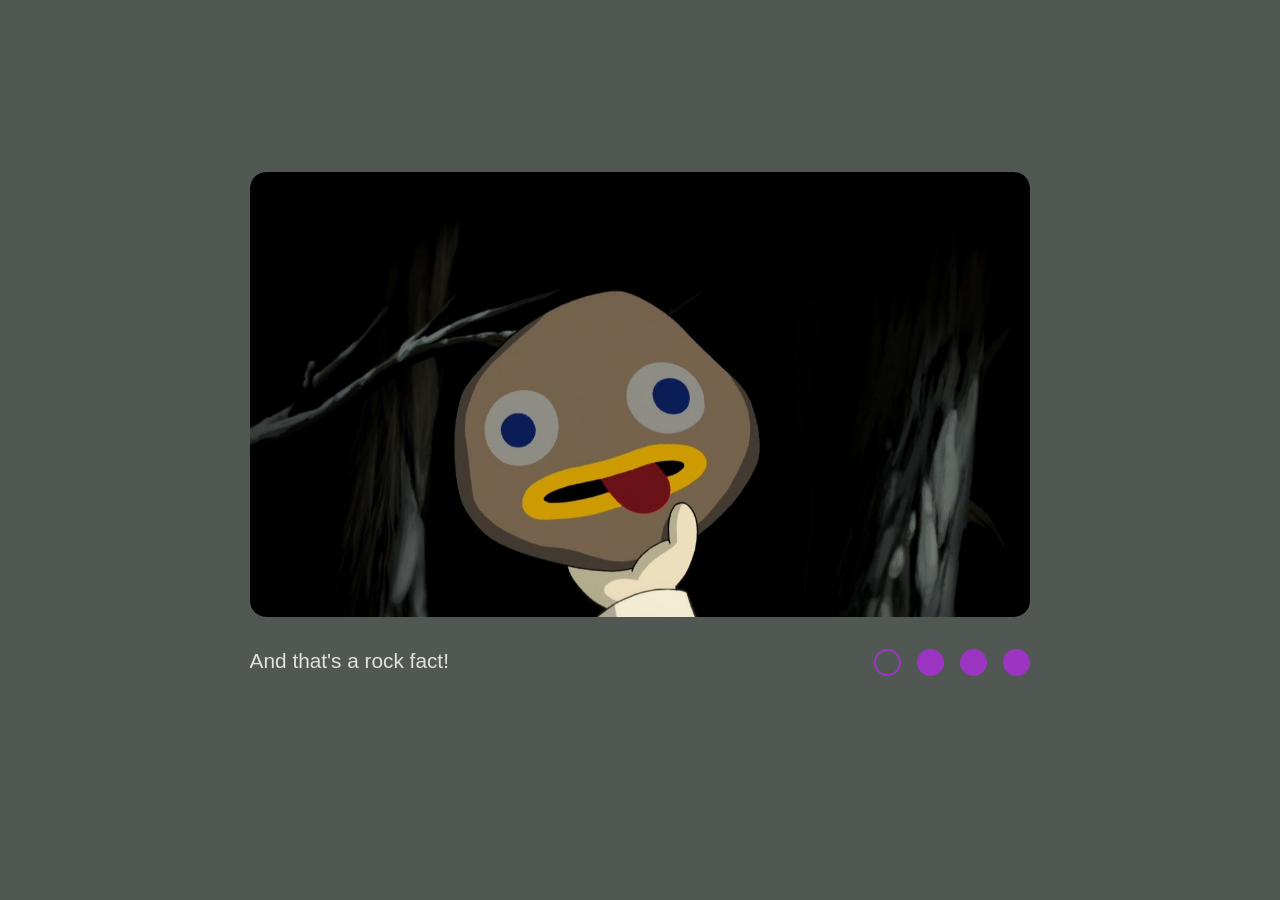
<file: index.html>
<!DOCTYPE html>
<html lang="en">
<head>
  <meta charset="UTF-8">
  <meta http-equiv="X-UA-Compatible" content="IE=edge">
  <meta name="viewport" content="width=device-width, initial-scale=1.0">
  <title>cssMemSlider</title>
  <link rel="shortcut icon" href="favicon.ico" type="image/x-icon">
  <link rel="stylesheet" href="style.css">
</head>
<body>
  <div class="wrapper">
    <div class="mem-panel">
      <input class="slide" type="radio" name = "switch" id = "slide1" checked>
      <input type="radio" name = "switch" id = "slide2">
      <input type="radio" name = "switch" id = "slide3">
      <input type="radio" name = "switch" id = "slide4">
      <div class="slider">
        <div class="slider__item slide1"></div>
        <div class="slider__item slide2"></div>
        <div class="slider__item slide3"></div>
        <div class="slider__item slide4"></div>
      </div>
      <div class="mem-panel__bottom">
        <div class="caption">
          <div class="caption__item caption1">And that's a rock fact!</div>
          <div class="caption__item caption2">Make grenades better.</div>
          <div class="caption__item caption3">- Where's Eve?<br>- Me instead of her.</div>
          <div class="caption__item caption4">I hope you're not Student1?</div>
        </div>
        <div class="controls">
          <div class="controls__items">
            <label for="slide1">
              <div class="switch switch1"></div>
            </label>
            <label for="slide2">
              <div class="switch switch2"></div>
            </label>
            <label for="slide3">
              <div class="switch switch3"></div>
            </label>
            <label for="slide4">
              <div class="switch switch4"></div>
            </label>
            </div>
          </div>
      </div>
    </div>
  </div>
</body>
</html>
</file>
<file: style.css>
:root {
  --color-main-background: rgb(81 88 84);
  --color-switch: rgb(157, 53, 195);
  --color-switch-hover: rgb(53, 176, 195);
  --color-switch-active: rgb(184, 228, 235);
  --color-text: rgb(225 225 225);
  --width-mobile: 768px;
}

* {
  box-sizing: border-box;
}

html {
  scroll-behavior: smooth;
  overflow: hidden;
}

body {
  margin: 0;
  padding: 0;
  height: 100vh;
  background-color: var(--color-main-background);
  font-family: Verdana, Geneva, Tahoma, sans-serif;
  font-size: 10px;
  overflow: hidden;
  
}

.wrapper {
  width: 100vw;
  height: 100vh;
  display: flex;
  margin: auto;
  padding-top: 2rem;
}

.wrapper input {
  display: none;
}

.mem-panel {
  width: 61vw;
  height: 46vw;
  display: flex;
  flex-direction: column;
  row-gap: 2rem;
  margin: auto;
  overflow: hidden;
}

.slider {
  width: inherit;
  height: 80%;
  margin: 0  auto;
  overflow: hidden;
  border-radius: 1rem;
}


.slider__item {
  width: inherit;
  height: 100%;
  background-repeat: no-repeat;
  background-position: center;
  background-size: cover;
  opacity: 0;
  z-index: 0;
  transition: transform ease-in-out .5s, opacity ease-in-out .3s;
  border-radius: 1rem;
  overflow: hidden;
}

.slide1 {
  background-image: url('./assets/img/slide1.jpg');
}

.slide2 {
  background-image: url('./assets/img/slide2.jpg');
}

.slide3 {
  background-image: url('./assets/img/slide3.jpg');
}

.slide4 {
  background-image: url('./assets/img/slide4.jpg');
}


/* panel bottom */

.mem-panel__bottom {
  width: inherit;
  height: 20%;
  display: flex;
  row-gap: 1rem;
}

.caption {
  width: 50%;
  height: 100%;
  
}

.caption__item {
  font-size: 1.3rem;
  color: var(--color-text);
  opacity: 0;
  z-index: 0;
  transition: transform ease-in-out .3s, opacity ease-in-out .3s;
}

.controls {
  width: 50%;
  height: 100%;
  display: flex;
  justify-content: flex-end;
}

.controls__items {
  display: flex;
  column-gap: 1rem;
}

.controls__items label {
  cursor: pointer;
}

.switch {
  width: 1.7rem;
  height: 1.7rem;
  background-color: var(--color-switch);
  border: 0.15rem solid var(--color-switch);
  border-radius: 50%;
  transition: all 0.3s;
}

#slide1:checked~.mem-panel__bottom .switch1,
#slide2:checked~.mem-panel__bottom .switch2,
#slide3:checked~.mem-panel__bottom .switch3,
#slide4:checked~.mem-panel__bottom .switch4 {
  background-color: transparent;
  transition: all 0.3s;
}

#slide1:checked~.mem-panel__bottom label:hover .switch1,
#slide2:checked~.mem-panel__bottom label:hover .switch2,
#slide3:checked~.mem-panel__bottom label:hover .switch3,
#slide4:checked~.mem-panel__bottom label:hover .switch4 {
  border-color: var(--color-switch-hover);
  background-color: transparent;
}

label:hover .switch,
#slide1:checked~.controls .switch,
#slide2:checked~.controls .switch,
#slide3:checked~.controls .switch,
#slide4:checked~.controls .switch {
  cursor: pointer;
  border-color: var(--color-switch-hover);
  background-color: var(--color-switch-hover);
}

label:active .switch {
  border-color: var(--color-switch-active);
  background-color: var(--color-switch-active);
}

#slide1:checked~.mem-panel__bottom label:active .switch1,
#slide2:checked~.mem-panel__bottom label:active .switch2,
#slide3:checked~.mem-panel__bottom label:active .switch3,
#slide4:checked~.mem-panel__bottom label:active .switch4 {
  border-color: var(--color-switch-active);
  background-color: var(--color-switch-active);
}


/* switch slide */

#slide1~.slider .slide1,
#slide2~.slider .slide2,
#slide3~.slider .slide3,
#slide4~.slider .slide4 {
  height: 0;
  transition: .3s;
}

#slide1:checked~.slider .slide1,
#slide2:checked~.slider .slide2,
#slide3:checked~.slider .slide3,
#slide4:checked~.slider .slide4 {
  height: 100%;
  opacity: 1;
  z-index: 1;
  transition: .3s;
  transform: scale(1);
}

#slide1~.mem-panel__bottom .caption1,
#slide2~.mem-panel__bottom .caption2,
#slide3~.mem-panel__bottom .caption3,
#slide4~.mem-panel__bottom .caption4 {
  height: 0;
}

#slide1:checked~.mem-panel__bottom .caption1,
#slide2:checked~.mem-panel__bottom .caption2,
#slide3:checked~.mem-panel__bottom .caption3,
#slide4:checked~.mem-panel__bottom .caption4 {
  height: 100%;
  opacity: 1;
  z-index: 1;
  transform: scale(1);
}

/* media query  */

@media (max-width: 768px) {
  .mem-panel {
    height: 53vw;
  }
  .mem-panel__bottom {
    height: 8rem;
    flex-direction: column;
  }

  .caption {
    order: 2;
    width: 100%;
  }

  .caption__item {
    font-size: 1rem;
  }

  .controls {
    width: 100%;
    justify-content: center;
    order: 1;
  }

  .switch {
    width: 1.2rem;
    height: 1.2rem;
  }

}

@media (max-width: 415px) {
  .mem-panel {
      height: 16rem;
    }
}
</file>
<file: cssMemSlider/style.css>
:root {
  --color-main-background: rgb(81 88 84);
  --color-switch: rgb(157, 53, 195);
  --color-switch-hover: rgb(53, 176, 195);
  --color-switch-active: rgb(184, 228, 235);
  --color-text: rgb(225 225 225);
  --width-mobile: 768px;
}

* {
  box-sizing: border-box;
}

html {
  scroll-behavior: smooth;
  overflow: hidden;
}

body {
  margin: 0;
  padding: 0;
  height: 100vh;
  background-color: var(--color-main-background);
  font-family: Verdana, Geneva, Tahoma, sans-serif;
  font-size: 10px;
  overflow: hidden;
  
}

.wrapper {
  width: 100vw;
  height: 100vh;
  display: flex;
  margin: auto;
  padding-top: 2rem;
}

.wrapper input {
  display: none;
}

.mem-panel {
  width: 61vw;
  height: 46vw;
  display: flex;
  flex-direction: column;
  row-gap: 2rem;
  margin: auto;
  overflow: hidden;
}

.slider {
  width: inherit;
  height: 80%;
  margin: 0  auto;
  overflow: hidden;
  border-radius: 1rem;
}


.slider__item {
  width: inherit;
  height: 100%;
  background-repeat: no-repeat;
  background-position: center;
  background-size: cover;
  opacity: 0;
  z-index: 0;
  transition: transform ease-in-out .5s, opacity ease-in-out .3s;
  border-radius: 1rem;
  overflow: hidden;
}

.slide1 {
  background-image: url('./assets/img/slide1.jpg');
}

.slide2 {
  background-image: url('./assets/img/slide2.jpg');
}

.slide3 {
  background-image: url('./assets/img/slide3.jpg');
}

.slide4 {
  background-image: url('./assets/img/slide4.jpg');
}


/* panel bottom */

.mem-panel__bottom {
  width: inherit;
  height: 20%;
  display: flex;
  row-gap: 1rem;
}

.caption {
  width: 50%;
  height: 100%;
  
}

.caption__item {
  font-size: 1.3rem;
  color: var(--color-text);
  opacity: 0;
  z-index: 0;
  transition: transform ease-in-out .3s, opacity ease-in-out .3s;
}

.controls {
  width: 50%;
  height: 100%;
  display: flex;
  justify-content: flex-end;
}

.controls__items {
  display: flex;
  column-gap: 1rem;
}

.controls__items label {
  cursor: pointer;
}

.switch {
  width: 1.7rem;
  height: 1.7rem;
  background-color: var(--color-switch);
  border: 0.15rem solid var(--color-switch);
  border-radius: 50%;
  transition: all 0.3s;
}

#slide1:checked~.mem-panel__bottom .switch1,
#slide2:checked~.mem-panel__bottom .switch2,
#slide3:checked~.mem-panel__bottom .switch3,
#slide4:checked~.mem-panel__bottom .switch4 {
  background-color: transparent;
  transition: all 0.3s;
}

#slide1:checked~.mem-panel__bottom label:hover .switch1,
#slide2:checked~.mem-panel__bottom label:hover .switch2,
#slide3:checked~.mem-panel__bottom label:hover .switch3,
#slide4:checked~.mem-panel__bottom label:hover .switch4 {
  border-color: var(--color-switch-hover);
  background-color: transparent;
}

label:hover .switch,
#slide1:checked~.controls .switch,
#slide2:checked~.controls .switch,
#slide3:checked~.controls .switch,
#slide4:checked~.controls .switch {
  cursor: pointer;
  border-color: var(--color-switch-hover);
  background-color: var(--color-switch-hover);
}

label:active .switch {
  border-color: var(--color-switch-active);
  background-color: var(--color-switch-active);
}

#slide1:checked~.mem-panel__bottom label:active .switch1,
#slide2:checked~.mem-panel__bottom label:active .switch2,
#slide3:checked~.mem-panel__bottom label:active .switch3,
#slide4:checked~.mem-panel__bottom label:active .switch4 {
  border-color: var(--color-switch-active);
  background-color: var(--color-switch-active);
}


/* switch slide */

#slide1~.slider .slide1,
#slide2~.slider .slide2,
#slide3~.slider .slide3,
#slide4~.slider .slide4 {
  height: 0;
  transition: .3s;
}

#slide1:checked~.slider .slide1,
#slide2:checked~.slider .slide2,
#slide3:checked~.slider .slide3,
#slide4:checked~.slider .slide4 {
  height: 100%;
  opacity: 1;
  z-index: 1;
  transition: .3s;
  transform: scale(1);
}

#slide1~.mem-panel__bottom .caption1,
#slide2~.mem-panel__bottom .caption2,
#slide3~.mem-panel__bottom .caption3,
#slide4~.mem-panel__bottom .caption4 {
  height: 0;
}

#slide1:checked~.mem-panel__bottom .caption1,
#slide2:checked~.mem-panel__bottom .caption2,
#slide3:checked~.mem-panel__bottom .caption3,
#slide4:checked~.mem-panel__bottom .caption4 {
  height: 100%;
  opacity: 1;
  z-index: 1;
  transform: scale(1);
}

/* media query  */

@media (max-width: 768px) {
  .mem-panel {
    height: 53vw;
  }
  .mem-panel__bottom {
    height: 8rem;
    flex-direction: column;
  }

  .caption {
    order: 2;
    width: 100%;
  }

  .caption__item {
    font-size: 1rem;
  }

  .controls {
    width: 100%;
    justify-content: center;
    order: 1;
  }

  .switch {
    width: 1.2rem;
    height: 1.2rem;
  }

}

@media (max-width: 415px) {
  .mem-panel {
      height: 16rem;
    }
}
</file>
